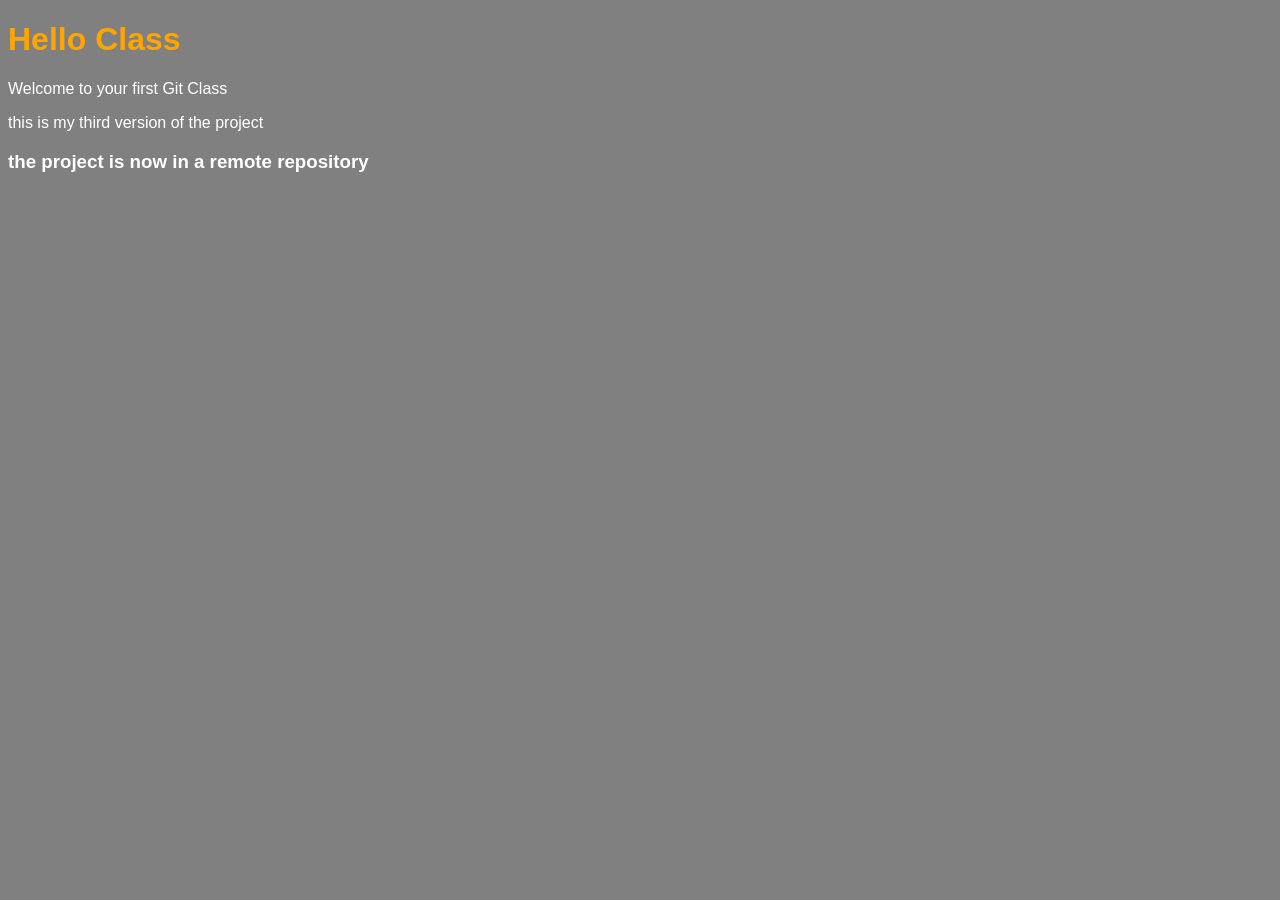
<file: index.html>
<!DOCTYPE html>
<html lang="en">
<head>
    <meta charset="UTF-8">
    <meta name="viewport" content="width=device-width, initial-scale=1.0">
    <link rel="stylesheet" href="styles.css">
    <title>Document</title>
</head>
<body>
    <h1>Hello Class</h1>
    <p>Welcome to your first Git Class</p>
    <p>this is my third version of the project</p>
    <h3>the project is now in a remote repository</p>

    <script src="scripts.js"></script>
</body>
</html>
</file>
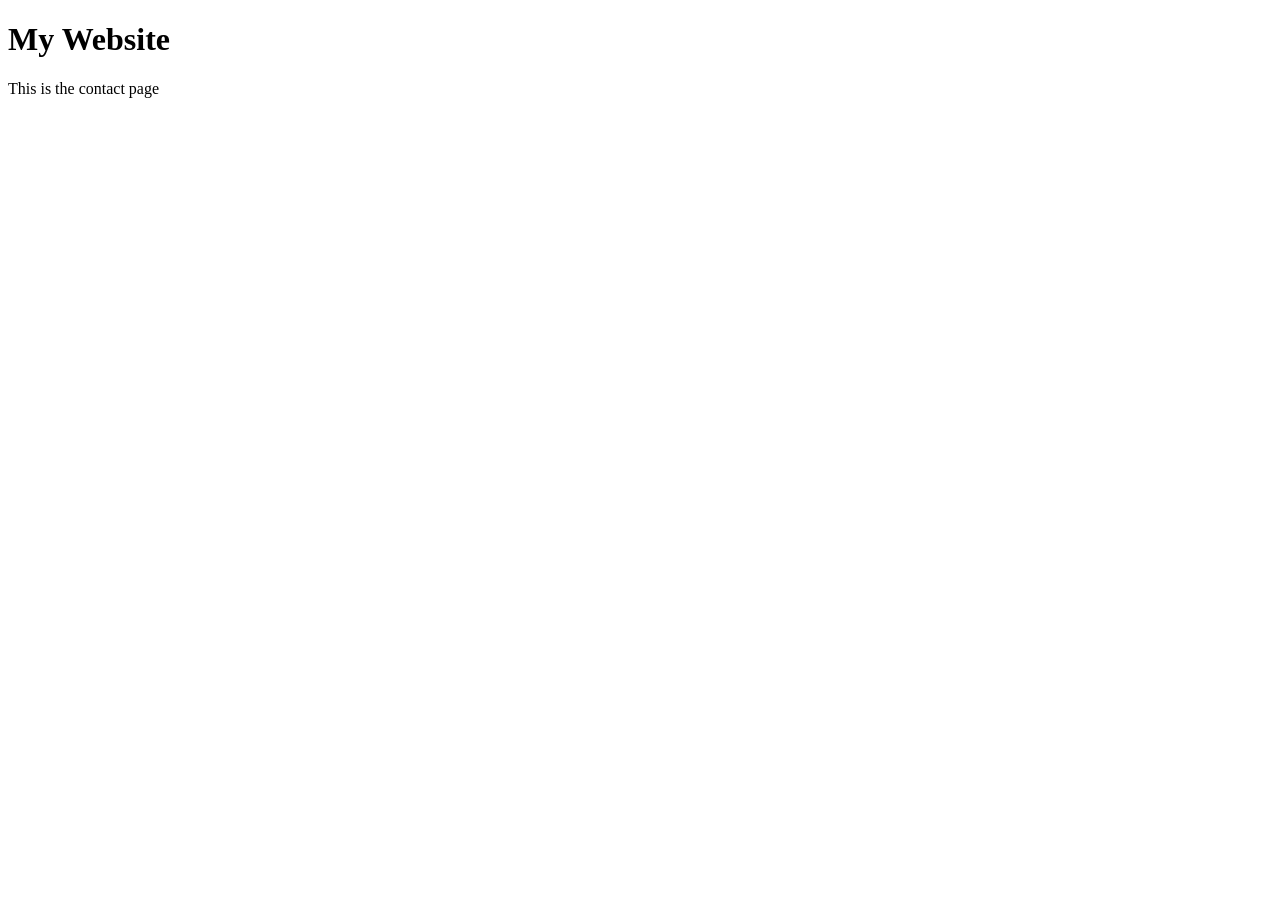
<file: contact.html>
<!DOCTYPE html>
<html lang="en">
<head>
    <meta charset="UTF-8">
    <meta name="viewport" content="width=device-width, initial-scale=1.0">
    <title>Document</title>
</head>
<body>
    <h1>My Website</h1>
    <p>This is the contact page </p>
</body>
</html>
</file>
<file: styles.css>
body{
    background: gray;
    color: white;
    font-family: Arial, sans-serif;
}

h1{
    color: orange;
}
</file>
